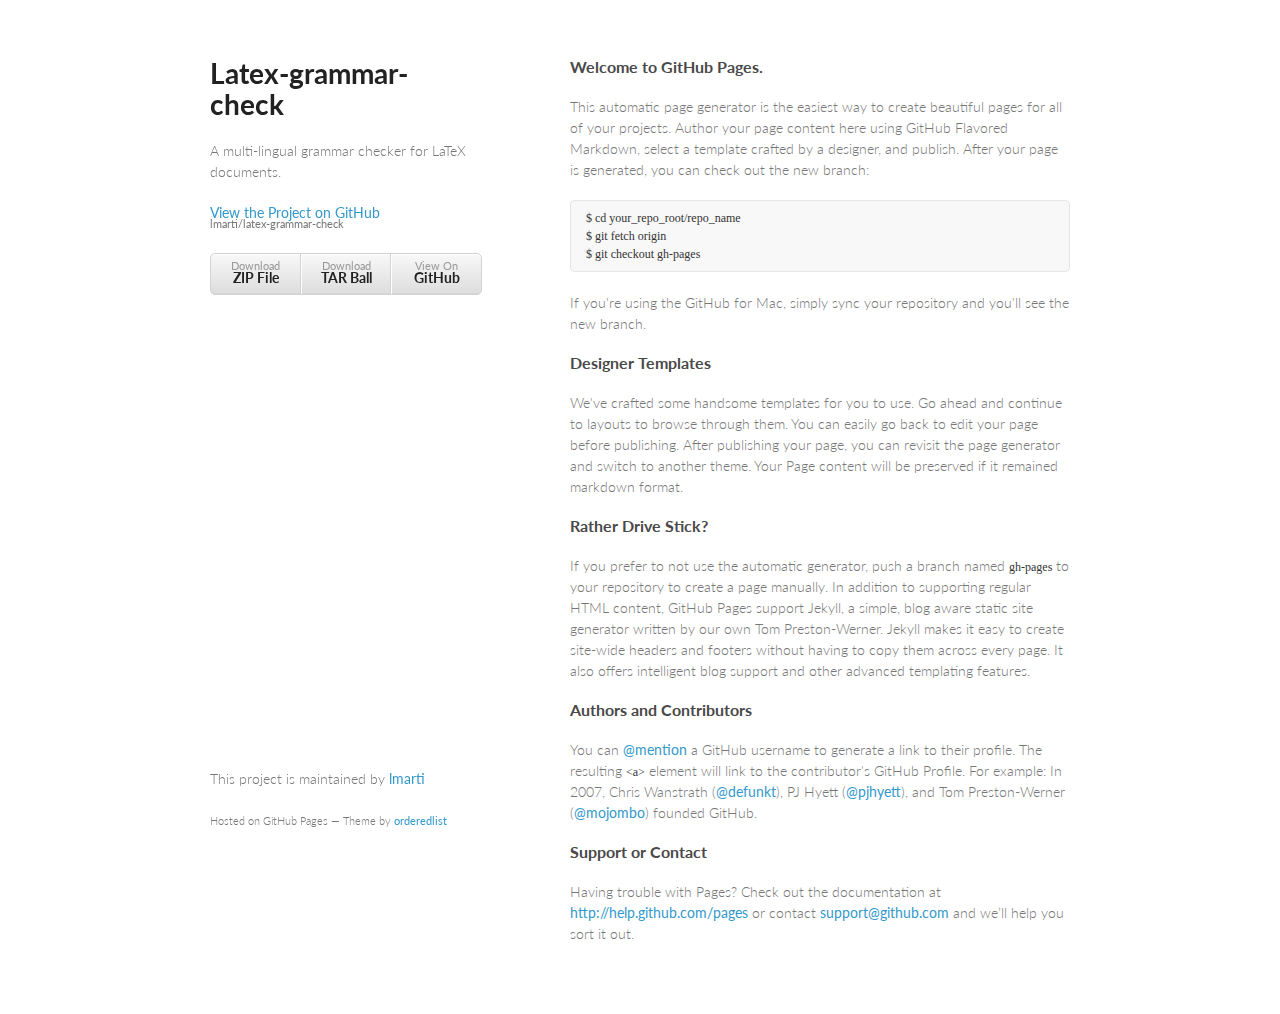
<file: index.html>
<!doctype html>
<html>
  <head>
    <meta charset="utf-8">
    <meta http-equiv="X-UA-Compatible" content="chrome=1">
    <title>Latex-grammar-check by lmarti</title>

    <link rel="stylesheet" href="stylesheets/styles.css">
    <link rel="stylesheet" href="stylesheets/pygment_trac.css">
    <meta name="viewport" content="width=device-width, initial-scale=1, user-scalable=no">
    <!--[if lt IE 9]>
    <script src="//html5shiv.googlecode.com/svn/trunk/html5.js"></script>
    <![endif]-->
  </head>
  <body>
    <div class="wrapper">
      <header>
        <h1>Latex-grammar-check</h1>
        <p>A multi-lingual grammar checker for LaTeX documents.</p>

        <p class="view"><a href="https://github.com/lmarti/latex-grammar-check">View the Project on GitHub <small>lmarti/latex-grammar-check</small></a></p>


        <ul>
          <li><a href="https://github.com/lmarti/latex-grammar-check/zipball/master">Download <strong>ZIP File</strong></a></li>
          <li><a href="https://github.com/lmarti/latex-grammar-check/tarball/master">Download <strong>TAR Ball</strong></a></li>
          <li><a href="https://github.com/lmarti/latex-grammar-check">View On <strong>GitHub</strong></a></li>
        </ul>
      </header>
      <section>
        <h3>Welcome to GitHub Pages.</h3>

<p>This automatic page generator is the easiest way to create beautiful pages for all of your projects. Author your page content here using GitHub Flavored Markdown, select a template crafted by a designer, and publish. After your page is generated, you can check out the new branch:</p>

<pre><code>$ cd your_repo_root/repo_name
$ git fetch origin
$ git checkout gh-pages
</code></pre>

<p>If you're using the GitHub for Mac, simply sync your repository and you'll see the new branch.</p>

<h3>Designer Templates</h3>

<p>We've crafted some handsome templates for you to use. Go ahead and continue to layouts to browse through them. You can easily go back to edit your page before publishing. After publishing your page, you can revisit the page generator and switch to another theme. Your Page content will be preserved if it remained markdown format.</p>

<h3>Rather Drive Stick?</h3>

<p>If you prefer to not use the automatic generator, push a branch named <code>gh-pages</code> to your repository to create a page manually. In addition to supporting regular HTML content, GitHub Pages support Jekyll, a simple, blog aware static site generator written by our own Tom Preston-Werner. Jekyll makes it easy to create site-wide headers and footers without having to copy them across every page. It also offers intelligent blog support and other advanced templating features.</p>

<h3>Authors and Contributors</h3>

<p>You can <a href="https://github.com/blog/821" class="user-mention">@mention</a> a GitHub username to generate a link to their profile. The resulting <code>&lt;a&gt;</code> element will link to the contributor's GitHub Profile. For example: In 2007, Chris Wanstrath (<a href="https://github.com/defunkt" class="user-mention">@defunkt</a>), PJ Hyett (<a href="https://github.com/pjhyett" class="user-mention">@pjhyett</a>), and Tom Preston-Werner (<a href="https://github.com/mojombo" class="user-mention">@mojombo</a>) founded GitHub.</p>

<h3>Support or Contact</h3>

<p>Having trouble with Pages? Check out the documentation at <a href="http://help.github.com/pages">http://help.github.com/pages</a> or contact <a href="mailto:support@github.com">support@github.com</a> and we’ll help you sort it out.</p>
      </section>
      <footer>
        <p>This project is maintained by <a href="https://github.com/lmarti">lmarti</a></p>
        <p><small>Hosted on GitHub Pages &mdash; Theme by <a href="https://github.com/orderedlist">orderedlist</a></small></p>
      </footer>
    </div>
    <script src="javascripts/scale.fix.js"></script>
    
  </body>
</html>
</file>
<file: stylesheets/styles.css>
@import url(https://fonts.googleapis.com/css?family=Lato:300italic,700italic,300,700);

body {
  padding:50px;
  font:14px/1.5 Lato, "Helvetica Neue", Helvetica, Arial, sans-serif;
  color:#777;
  font-weight:300;
}

h1, h2, h3, h4, h5, h6 {
  color:#222;
  margin:0 0 20px;
}

p, ul, ol, table, pre, dl {
  margin:0 0 20px;
}

h1, h2, h3 {
  line-height:1.1;
}

h1 {
  font-size:28px;
}

h2 {
  color:#393939;
}

h3, h4, h5, h6 {
  color:#494949;
}

a {
  color:#39c;
  font-weight:400;
  text-decoration:none;
}

a small {
  font-size:11px;
  color:#777;
  margin-top:-0.6em;
  display:block;
}

.wrapper {
  width:860px;
  margin:0 auto;
}

blockquote {
  border-left:1px solid #e5e5e5;
  margin:0;
  padding:0 0 0 20px;
  font-style:italic;
}

code, pre {
  font-family:Monaco, Bitstream Vera Sans Mono, Lucida Console, Terminal;
  color:#333;
  font-size:12px;
}

pre {
  padding:8px 15px;
  background: #f8f8f8;  
  border-radius:5px;
  border:1px solid #e5e5e5;
  overflow-x: auto;
}

table {
  width:100%;
  border-collapse:collapse;
}

th, td {
  text-align:left;
  padding:5px 10px;
  border-bottom:1px solid #e5e5e5;
}

dt {
  color:#444;
  font-weight:700;
}

th {
  color:#444;
}

img {
  max-width:100%;
}

header {
  width:270px;
  float:left;
  position:fixed;
}

header ul {
  list-style:none;
  height:40px;
  
  padding:0;
  
  background: #eee;
  background: -moz-linear-gradient(top, #f8f8f8 0%, #dddddd 100%);
  background: -webkit-gradient(linear, left top, left bottom, color-stop(0%,#f8f8f8), color-stop(100%,#dddddd));
  background: -webkit-linear-gradient(top, #f8f8f8 0%,#dddddd 100%);
  background: -o-linear-gradient(top, #f8f8f8 0%,#dddddd 100%);
  background: -ms-linear-gradient(top, #f8f8f8 0%,#dddddd 100%);
  background: linear-gradient(top, #f8f8f8 0%,#dddddd 100%);
  
  border-radius:5px;
  border:1px solid #d2d2d2;
  box-shadow:inset #fff 0 1px 0, inset rgba(0,0,0,0.03) 0 -1px 0;
  width:270px;
}

header li {
  width:89px;
  float:left;
  border-right:1px solid #d2d2d2;
  height:40px;
}

header ul a {
  line-height:1;
  font-size:11px;
  color:#999;
  display:block;
  text-align:center;
  padding-top:6px;
  height:40px;
}

strong {
  color:#222;
  font-weight:700;
}

header ul li + li {
  width:88px;
  border-left:1px solid #fff;
}

header ul li + li + li {
  border-right:none;
  width:89px;
}

header ul a strong {
  font-size:14px;
  display:block;
  color:#222;
}

section {
  width:500px;
  float:right;
  padding-bottom:50px;
}

small {
  font-size:11px;
}

hr {
  border:0;
  background:#e5e5e5;
  height:1px;
  margin:0 0 20px;
}

footer {
  width:270px;
  float:left;
  position:fixed;
  bottom:50px;
}

@media print, screen and (max-width: 960px) {
  
  div.wrapper {
    width:auto;
    margin:0;
  }
  
  header, section, footer {
    float:none;
    position:static;
    width:auto;
  }
  
  header {
    padding-right:320px;
  }
  
  section {
    border:1px solid #e5e5e5;
    border-width:1px 0;
    padding:20px 0;
    margin:0 0 20px;
  }
  
  header a small {
    display:inline;
  }
  
  header ul {
    position:absolute;
    right:50px;
    top:52px;
  }
}

@media print, screen and (max-width: 720px) {
  body {
    word-wrap:break-word;
  }
  
  header {
    padding:0;
  }
  
  header ul, header p.view {
    position:static;
  }
  
  pre, code {
    word-wrap:normal;
  }
}

@media print, screen and (max-width: 480px) {
  body {
    padding:15px;
  }
  
  header ul {
    display:none;
  }
}

@media print {
  body {
    padding:0.4in;
    font-size:12pt;
    color:#444;
  }
}
</file>
<file: stylesheets/pygment_trac.css>
.highlight  { background: #ffffff; }
.highlight .c { color: #999988; font-style: italic } /* Comment */
.highlight .err { color: #a61717; background-color: #e3d2d2 } /* Error */
.highlight .k { font-weight: bold } /* Keyword */
.highlight .o { font-weight: bold } /* Operator */
.highlight .cm { color: #999988; font-style: italic } /* Comment.Multiline */
.highlight .cp { color: #999999; font-weight: bold } /* Comment.Preproc */
.highlight .c1 { color: #999988; font-style: italic } /* Comment.Single */
.highlight .cs { color: #999999; font-weight: bold; font-style: italic } /* Comment.Special */
.highlight .gd { color: #000000; background-color: #ffdddd } /* Generic.Deleted */
.highlight .gd .x { color: #000000; background-color: #ffaaaa } /* Generic.Deleted.Specific */
.highlight .ge { font-style: italic } /* Generic.Emph */
.highlight .gr { color: #aa0000 } /* Generic.Error */
.highlight .gh { color: #999999 } /* Generic.Heading */
.highlight .gi { color: #000000; background-color: #ddffdd } /* Generic.Inserted */
.highlight .gi .x { color: #000000; background-color: #aaffaa } /* Generic.Inserted.Specific */
.highlight .go { color: #888888 } /* Generic.Output */
.highlight .gp { color: #555555 } /* Generic.Prompt */
.highlight .gs { font-weight: bold } /* Generic.Strong */
.highlight .gu { color: #800080; font-weight: bold; } /* Generic.Subheading */
.highlight .gt { color: #aa0000 } /* Generic.Traceback */
.highlight .kc { font-weight: bold } /* Keyword.Constant */
.highlight .kd { font-weight: bold } /* Keyword.Declaration */
.highlight .kn { font-weight: bold } /* Keyword.Namespace */
.highlight .kp { font-weight: bold } /* Keyword.Pseudo */
.highlight .kr { font-weight: bold } /* Keyword.Reserved */
.highlight .kt { color: #445588; font-weight: bold } /* Keyword.Type */
.highlight .m { color: #009999 } /* Literal.Number */
.highlight .s { color: #d14 } /* Literal.String */
.highlight .na { color: #008080 } /* Name.Attribute */
.highlight .nb { color: #0086B3 } /* Name.Builtin */
.highlight .nc { color: #445588; font-weight: bold } /* Name.Class */
.highlight .no { color: #008080 } /* Name.Constant */
.highlight .ni { color: #800080 } /* Name.Entity */
.highlight .ne { color: #990000; font-weight: bold } /* Name.Exception */
.highlight .nf { color: #990000; font-weight: bold } /* Name.Function */
.highlight .nn { color: #555555 } /* Name.Namespace */
.highlight .nt { color: #000080 } /* Name.Tag */
.highlight .nv { color: #008080 } /* Name.Variable */
.highlight .ow { font-weight: bold } /* Operator.Word */
.highlight .w { color: #bbbbbb } /* Text.Whitespace */
.highlight .mf { color: #009999 } /* Literal.Number.Float */
.highlight .mh { color: #009999 } /* Literal.Number.Hex */
.highlight .mi { color: #009999 } /* Literal.Number.Integer */
.highlight .mo { color: #009999 } /* Literal.Number.Oct */
.highlight .sb { color: #d14 } /* Literal.String.Backtick */
.highlight .sc { color: #d14 } /* Literal.String.Char */
.highlight .sd { color: #d14 } /* Literal.String.Doc */
.highlight .s2 { color: #d14 } /* Literal.String.Double */
.highlight .se { color: #d14 } /* Literal.String.Escape */
.highlight .sh { color: #d14 } /* Literal.String.Heredoc */
.highlight .si { color: #d14 } /* Literal.String.Interpol */
.highlight .sx { color: #d14 } /* Literal.String.Other */
.highlight .sr { color: #009926 } /* Literal.String.Regex */
.highlight .s1 { color: #d14 } /* Literal.String.Single */
.highlight .ss { color: #990073 } /* Literal.String.Symbol */
.highlight .bp { color: #999999 } /* Name.Builtin.Pseudo */
.highlight .vc { color: #008080 } /* Name.Variable.Class */
.highlight .vg { color: #008080 } /* Name.Variable.Global */
.highlight .vi { color: #008080 } /* Name.Variable.Instance */
.highlight .il { color: #009999 } /* Literal.Number.Integer.Long */

.type-csharp .highlight .k { color: #0000FF }
.type-csharp .highlight .kt { color: #0000FF }
.type-csharp .highlight .nf { color: #000000; font-weight: normal }
.type-csharp .highlight .nc { color: #2B91AF }
.type-csharp .highlight .nn { color: #000000 }
.type-csharp .highlight .s { color: #A31515 }
.type-csharp .highlight .sc { color: #A31515 }
</file>
